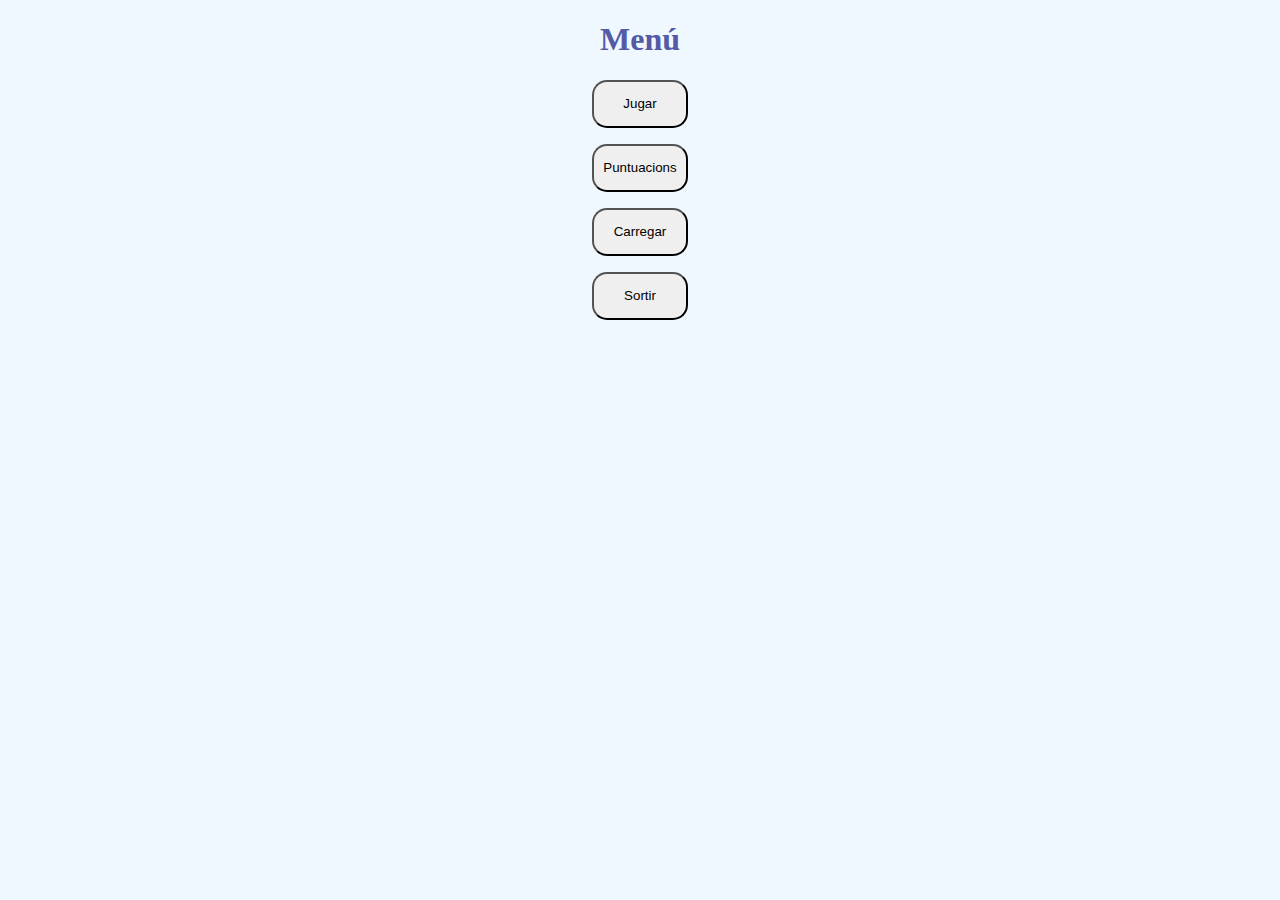
<file: index.html>
<!DOCTYPE html> 
<html>
	<head>
		<script src="./js/menu.js"></script>
		<link rel="stylesheet" href="./styles/menu.css">
		<title> Memory - Menú </title>
	</head>
	<body>
		<h1 id="title">Menú</h1>
		<button id="play" class="center"> Jugar </button>
		<button id="ranking" class="center"> Puntuacions </button>
		<button id="saves" class="center"> Carregar </button>
		<button id="exit" class="center"> Sortir </button>
	</body>
</html>
</file>
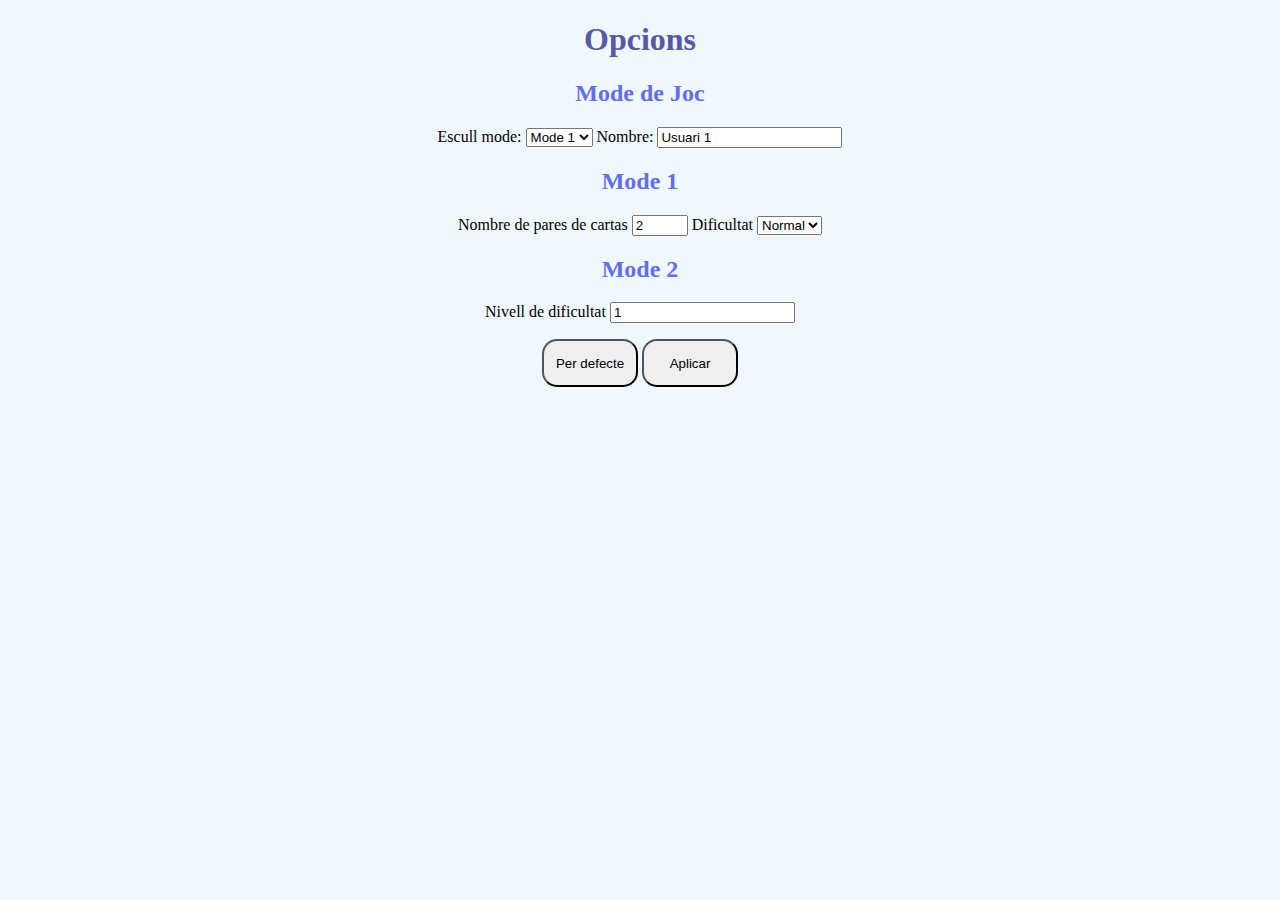
<file: html/options.html>
<!DOCTYPE html> 
<html>
	<head>
        <script src="../library/jquery.min.js"></script>
        <script src="../js/options.js" type="module"></script>
        <link rel="stylesheet" href="../styles/menu.css">
		<title> Memory - Opcions </title>
	</head>
	<body>
		<h1>Opcions</h1>
        <div>
            <h2>Mode de Joc</h2>
            <label for="mode">Escull mode: </label>
            <select id="mode">
            <option value="mode1" selected>Mode 1</option>
            <option value="mode2">Mode 2</option>
            </select>
            <label for="nickname">Nombre:</label>
            <input type="text" id="nickname"/>
            <h2>Mode 1</h2>
            <label for="pairs">Nombre de pares de cartas</label>
            <input type="number" id="pairs" value="2" min="2" max="16">
            <label for="dif">Dificultat</label>
            <select id="dif">
            <option value="easy">Baixa</option>
            <option value="normal" selected>Normal</option>
            <option value="hard">Alta</option>
            </select>
            <h2>Mode 2</h2>
            <label for="leveldif">Nivell de dificultat</label>
            <input type="number" id="leveldif" value="1" min="1">
        </div>
        <button id="default">Per defecte</button>
        <button id="apply">Aplicar</button>
	</body>
</html>
</file>
<file: styles/menu.css>
html {
	text-align: center;
}
#title, .center{
	display: block;
	margin-left: auto;
	margin-right: auto;
}

button {
	width: 6rem;
	height: 3rem;
	margin-top: 1rem;
	border-radius: 15px;
}

h1{
	color:rgb(84, 90, 165);
}

h2 {
	color:rgb(99, 109, 241);
}

html {
	background-color: aliceblue;
}
</file>
